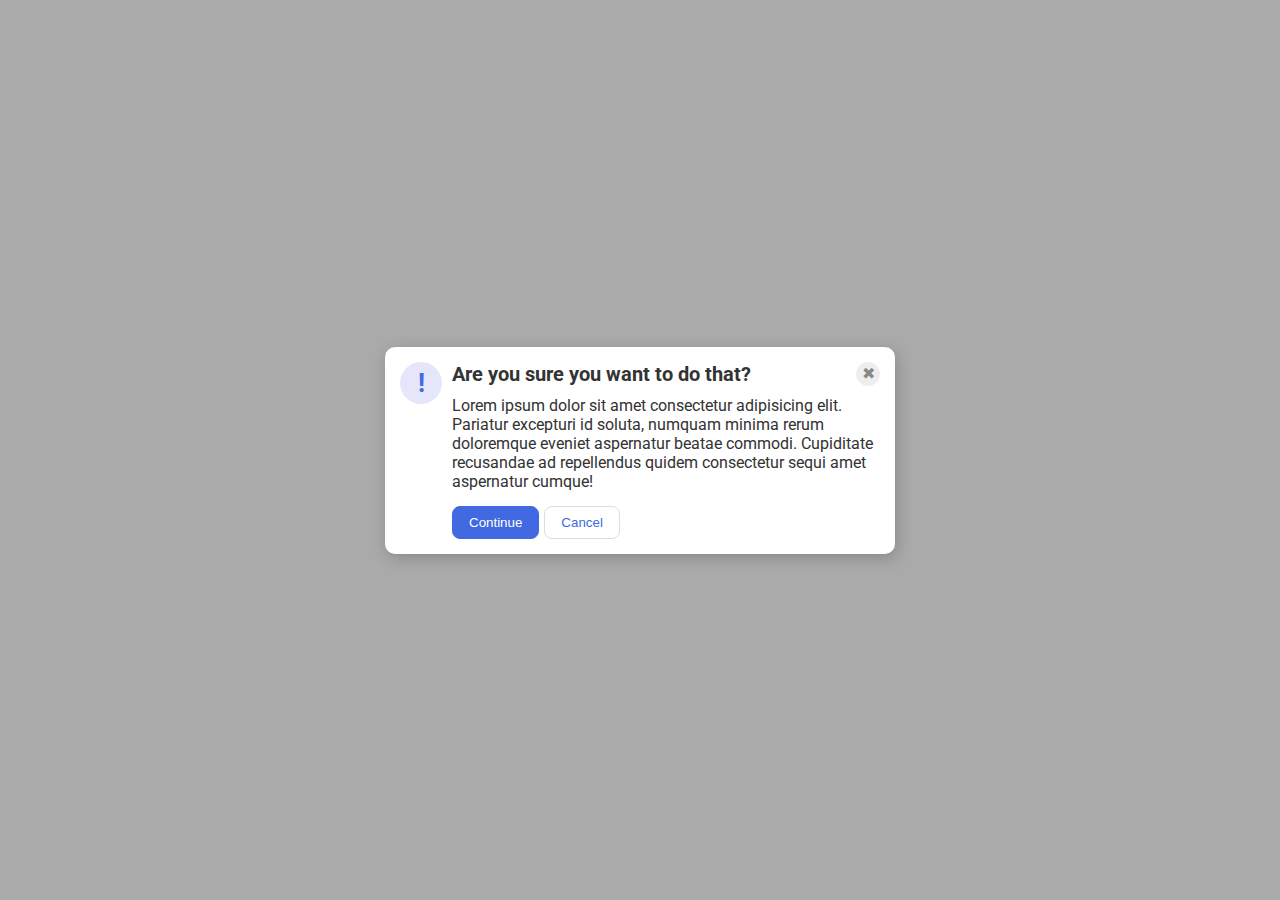
<file: flex/05-flex-modal/index.html>
<!DOCTYPE html>
<html lang="en">
  <head>
    <meta charset="UTF-8">
    <meta http-equiv="X-UA-Compatible" content="IE=edge">
    <meta name="viewport" content="width=device-width, initial-scale=1.0">
    <link rel="stylesheet" href="style.css">
    <title>Modal</title>
  </head>
  <body>
    <div class="modal">
      <div class="allfather">
        <div class="icon">!</div>
          <div class="container">
            <div class="title-close">
              <div class="header">Are you sure you want to do that?</div>
              <button class="close-button">✖</button>
            </div>
            <div class="text">Lorem ipsum dolor sit amet consectetur adipisicing elit. Pariatur excepturi id soluta, numquam minima rerum doloremque eveniet aspernatur beatae commodi. Cupiditate recusandae ad repellendus quidem consectetur sequi amet aspernatur cumque!</div>
            <div class="buttons">
              <button class="continue">Continue</button>
              <button class="cancel">Cancel</button>
            </div>
          </div>
      </div>
    </div>
  </body>
</html>
</file>
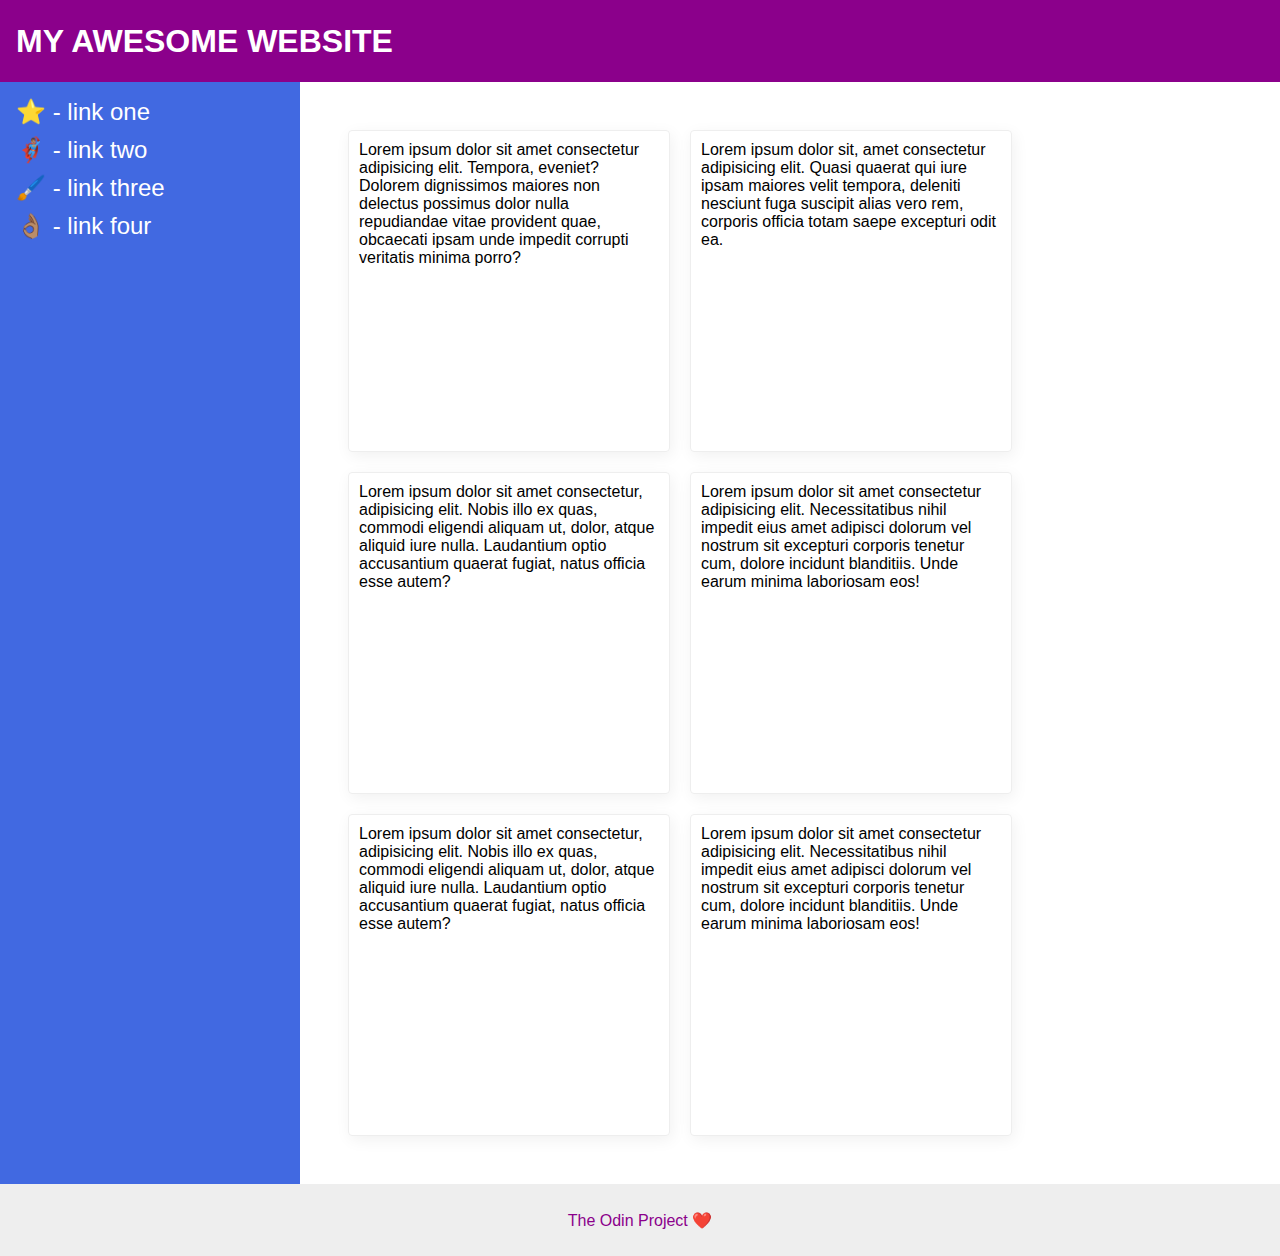
<file: flex/07-flex-layout-2/index.html>
<!DOCTYPE html>
<html lang="en">
  <head>
    <meta charset="UTF-8">
    <meta http-equiv="X-UA-Compatible" content="IE=edge">
    <meta name="viewport" content="width=device-width, initial-scale=1.0">
    <title>The Holy Grail</title>
    <link rel="stylesheet" href="style.css">
  </head>
  <body>
    <div class="header">
      MY AWESOME WEBSITE
    </div>
    
    <div class="container">
      <div class="sidebar">
        <ul>
          <li><a href="#">⭐ - link one</a></li>
          <li><a href="#">🦸🏽‍♂️ - link two</a></li>
          <li><a href="#">🖌️ - link three</a></li>
          <li><a href="#">👌🏽 - link four</a></li>
        </ul>
      </div>
      <div class="card-grid">
      <div class="card">Lorem ipsum dolor sit amet consectetur adipisicing elit. Tempora, eveniet? Dolorem dignissimos maiores non delectus possimus dolor nulla repudiandae vitae provident quae, obcaecati ipsam unde impedit corrupti veritatis minima porro?</div>
      <div class="card">Lorem ipsum dolor sit, amet consectetur adipisicing elit. Quasi quaerat qui iure ipsam maiores velit tempora, deleniti nesciunt fuga suscipit alias vero rem, corporis officia totam saepe excepturi odit ea.</div>
      <div class="card">Lorem ipsum dolor sit amet consectetur, adipisicing elit. Nobis illo ex quas, commodi eligendi aliquam ut, dolor, atque aliquid iure nulla. Laudantium optio accusantium quaerat fugiat, natus officia esse autem?</div>
      <div class="card">Lorem ipsum dolor sit amet consectetur adipisicing elit. Necessitatibus nihil impedit eius amet adipisci dolorum vel nostrum sit excepturi corporis tenetur cum, dolore incidunt blanditiis. Unde earum minima laboriosam eos!</div>
      <div class="card">Lorem ipsum dolor sit amet consectetur, adipisicing elit. Nobis illo ex quas, commodi eligendi aliquam ut, dolor, atque aliquid iure nulla. Laudantium optio accusantium quaerat fugiat, natus officia esse autem?</div>
      <div class="card">Lorem ipsum dolor sit amet consectetur adipisicing elit. Necessitatibus nihil impedit eius amet adipisci dolorum vel nostrum sit excepturi corporis tenetur cum, dolore incidunt blanditiis. Unde earum minima laboriosam eos!</div>
      </div>
    </div>

    <div class="footer">
      The Odin Project ❤️
    </div>
  </body>
</html>
</file>
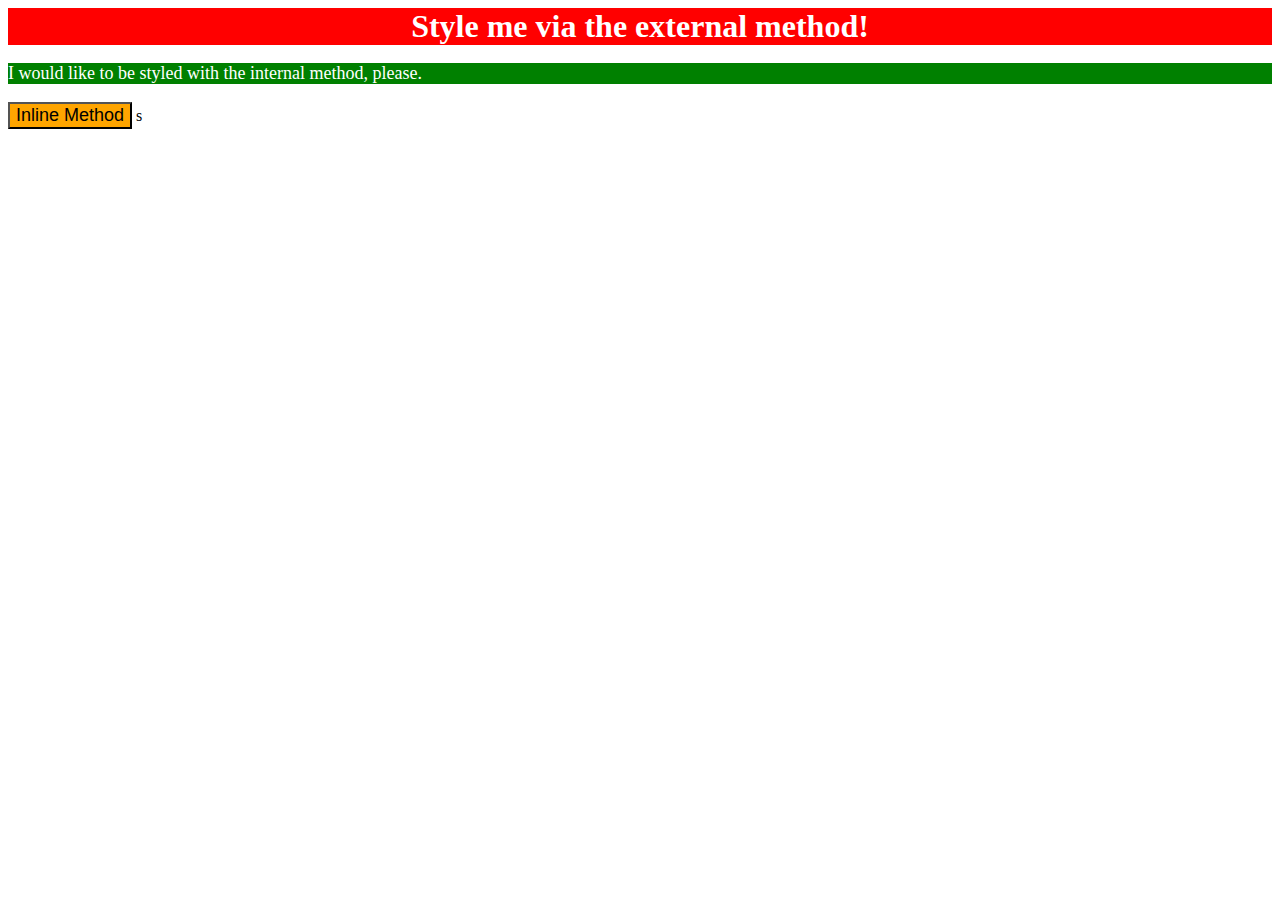
<file: foundations/01-css-methods/index.html>
<!DOCTYPE html>
<html lang="en">
  <head>
    <meta charset="UTF-8">
    <meta http-equiv="X-UA-Compatible" content="IE=edge">
    <meta name="viewport" content="width=device-width, initial-scale=1.0">
    <link rel="stylesheet" href="css/styles.css">
    <title>Methods for Adding CSS</title>
    <style>
      p {
        background-color: green;
        color: white;
        font-size: 18px;
      }
    </style>
  </head>

  <body>
    <div>Style me via the external method!</div>
    <p>I would like to be styled with the internal method, please.</p>
    <button style="background-color: orange; font-size: 18px;" >Inline Method</button>
  </body>s
</html>
</file>
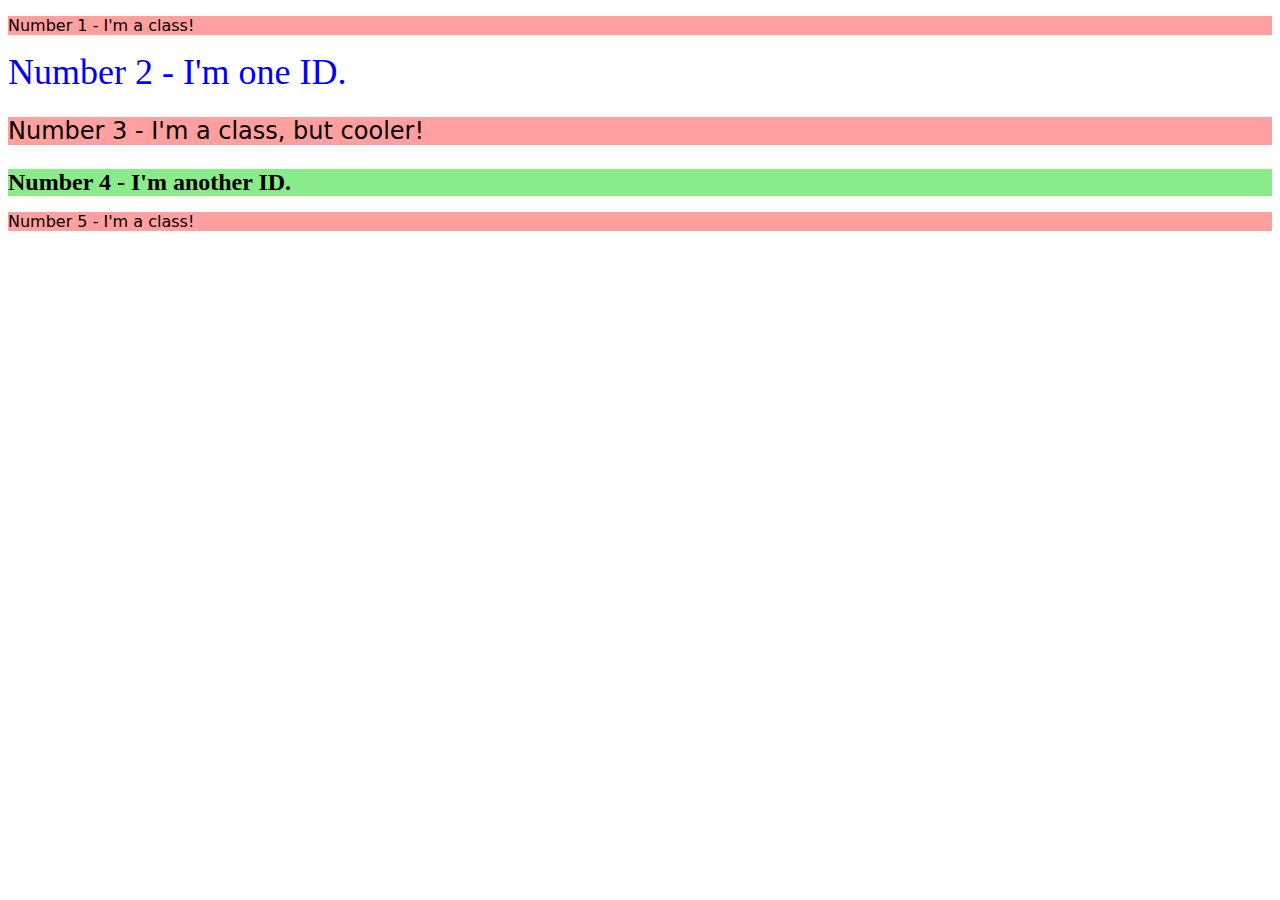
<file: foundations/02-class-id-selectors/index.html>
<!DOCTYPE html>
<html lang="en">
  <head>
    <meta charset="UTF-8">
    <meta http-equiv="X-UA-Compatible" content="IE=edge">
    <meta name="viewport" content="width=device-width, initial-scale=1.0">
    <title>Class and ID Selectors</title>
    <link rel="stylesheet" href="style.css">
  </head>

  <body>
    <p class="odd">Number 1 - I'm a class!</p>
    <div id="number-two">Number 2 - I'm one ID.</div>
    <p class="odd cooler">Number 3 - I'm a class, but cooler!</p>
    <div id="number-four">Number 4 - I'm another ID.</div>
    <p class="odd">Number 5 - I'm a class!</p>
  </body>
</html>
</file>
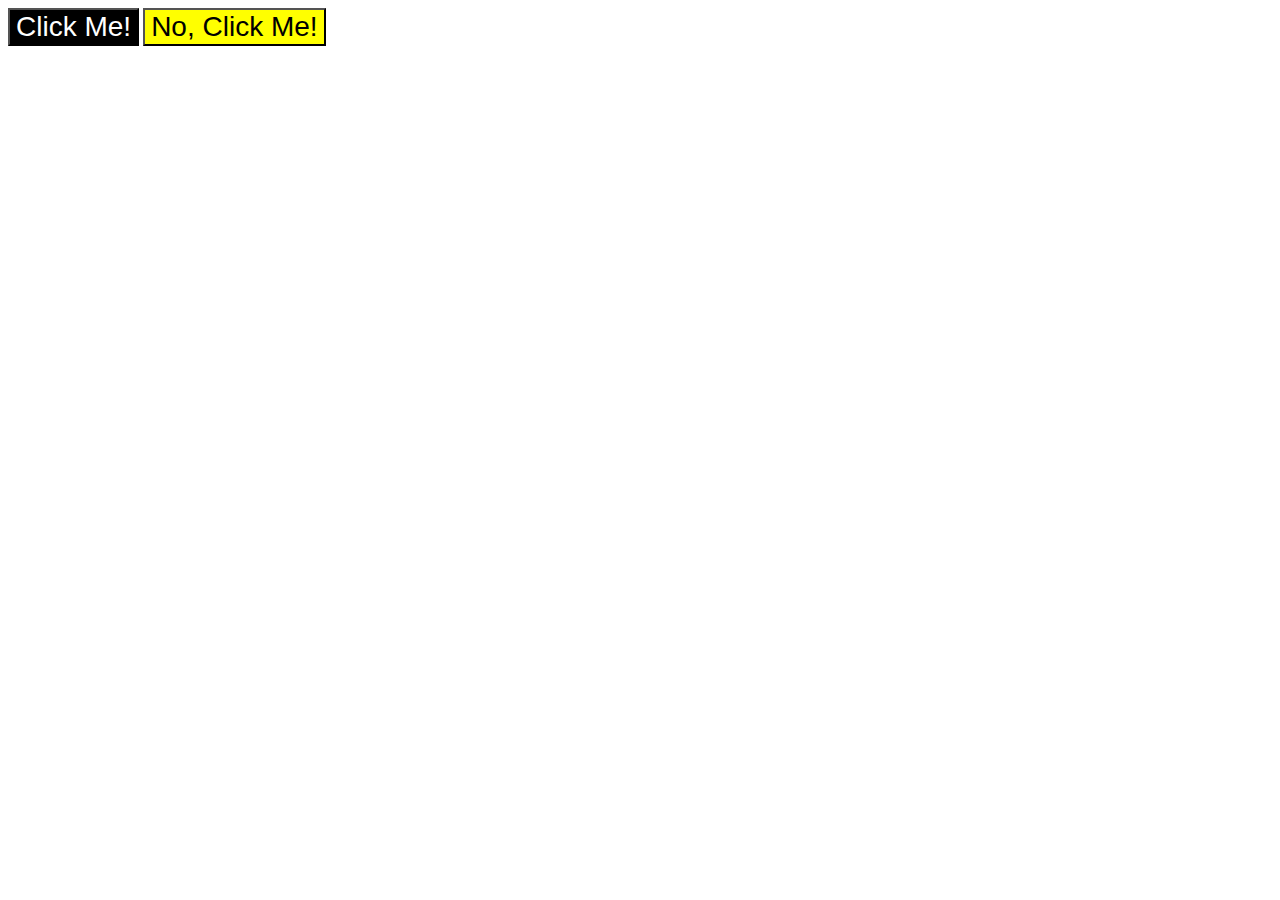
<file: foundations/03-grouping-selectors/index.html>
<!DOCTYPE html>
<html lang="en">
  <head>
    <meta charset="UTF-8">
    <meta http-equiv="X-UA-Compatible" content="IE=edge">
    <meta name="viewport" content="width=device-width, initial-scale=1.0">
    <title>Grouping Selectors</title>
    <link rel="stylesheet" href="style.css">
  </head>
  <body>
    <button class="button black">Click Me!</button>
    <button class="button yellow">No, Click Me!</button>
  </body>
</html>
</file>
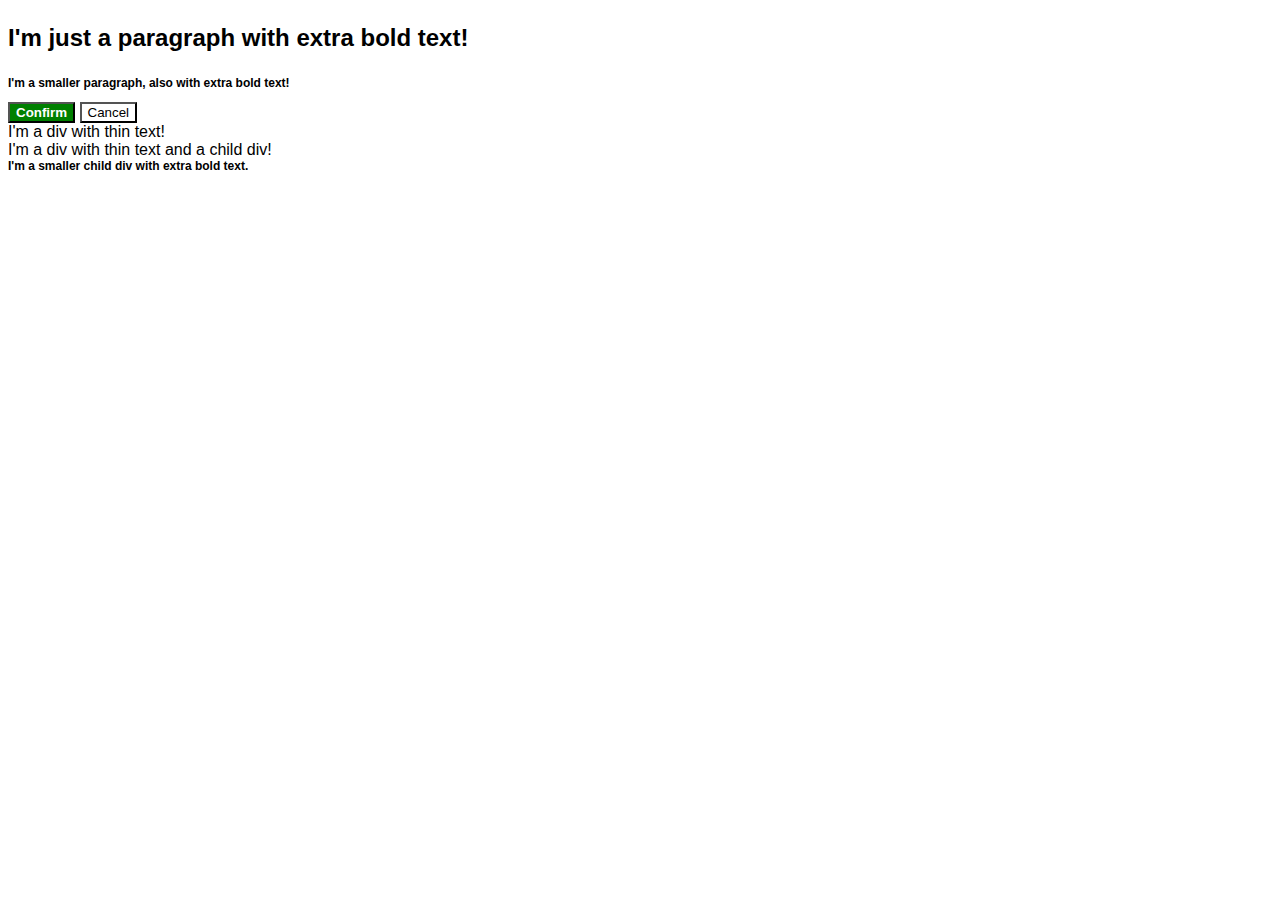
<file: foundations/06-cascade-fix/index.html>
<!DOCTYPE html>
<html lang="en">
  <head>
    <meta charset="UTF-8">
    <meta http-equiv="X-UA-Compatible" content="IE=edge">
    <meta name="viewport" content="width=device-width, initial-scale=1.0">
    <title>Fix the Cascade</title>
    <link rel="stylesheet" href="style.css">
  </head>
  <body>
    <p class="para">I'm just a paragraph with extra bold text!</p>
    <p class="para small-para">I'm a smaller paragraph, also with extra bold text!</p>

    <button class="button confirm">Confirm</button>
    <button class="button cancel">Cancel</button>

    <div class="text">I'm a div with thin text!</div>
    <div class="text">I'm a div with thin text and a child div!
      <div class="text child">I'm a smaller child div with extra bold text.</div>
    </div>
  </body>
</html>
</file>
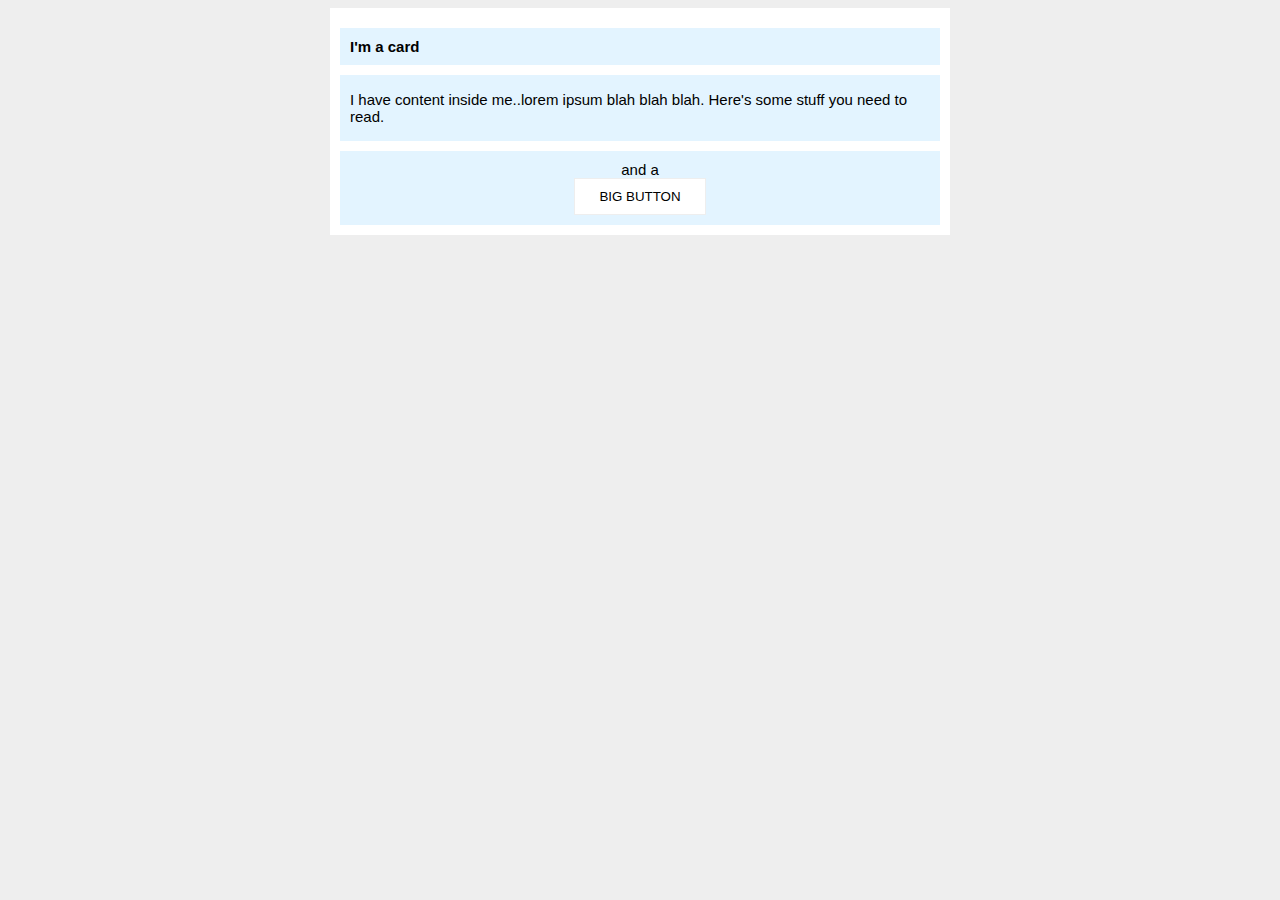
<file: margin-and-padding/02-margin-and-padding-2/index.html>
<!DOCTYPE html>
<html lang="en">
  <head>
    <meta charset="UTF-8">
    <meta http-equiv="X-UA-Compatible" content="IE=edge">
    <meta name="viewport" content="width=device-width, initial-scale=1.0">
    <title>Margin and Padding exercise 2</title>
    <link rel="stylesheet" href="style.css">
  </head>
  <body>
    <div class="card">
      <div class="title">I'm a card</div>
      <div class="content">I have content inside me..lorem ipsum blah blah blah. Here's some stuff you need to read.</div>
      <div class="button-container">and a <button>BIG BUTTON</button></div>
    </div>
  </body>
</html>
</file>
<file: flex/05-flex-modal/style.css>
@import url('https://fonts.googleapis.com/css2?family=Roboto:wght@400;700&display=swap');

html, body {
  height: 100%;
}

body {
  font-family: Roboto, sans-serif;
  margin: 0;
  background: #aaa;
  color: #333;
  /* I'll give you this one for free lol */
  display: flex;
  align-items: center;
  justify-content: center;
}

.modal {
  background: white;
  width: 480px;
  border-radius: 10px;
  box-shadow: 2px 4px 16px rgba(0,0,0,.2);
  display: flex;
  padding: 15px;
  /* gap: 10px; */
}

.allfather {
  display: flex;
  gap: 10px;
  /* border: 1px solid; */
}

.icon {
  color: royalblue;
  font-size: 26px;
  font-weight: 700;
  background: lavender;
  width: 42px;
  height: 42px;
  border-radius: 50%;
  display: flex;
  align-items: center;
  justify-content: center;
  flex-shrink: 0;
  /* border: 1px solid; */
}

.header {
  display: flex;
  align-items: flex-start;
  /* border: 1px solid; */
  font-weight: 700;
  font-size: 20px;
}

.title-close {
  display: flex;
  /* border: 1px solid; */
  flex: 1;
  justify-content: space-between;
  /* padding: 5px; */
}

.container {
  display: flex;
  flex-direction: column;
  /* border: 1px solid; */
  /* padding: 5px; */
}

.text {
  /* border: 1px solid; */
  padding-bottom: 15px;
  padding-top: 10px;
}

.buttons {
  display: flex;
  gap: 5px;
  /* border: 1px solid; */
}

.close-button {
  background: #eee;
  border-radius: 50%;
  color: #888;
  font-weight: 400;
  font-size: 16px;
  height: 24px;
  width: 24px;
  display: flex;
  align-items: center;
  justify-content: center;
  border: 0px;
  padding: 0;
}

button {
  cursor: pointer;
  padding: 8px 16px;
  border-radius: 8px;
}

button.continue {
  background: royalblue;
  border: 1px solid royalblue;
  color: white;
}

button.cancel {
  background: white;
  border: 1px solid #ddd;
  color: royalblue;
}
</file>
<file: flex/07-flex-layout-2/style.css>
body {
  font-family: -apple-system, BlinkMacSystemFont, 'Segoe UI', Roboto, Oxygen, Ubuntu, Cantarell, 'Open Sans', 'Helvetica Neue', sans-serif;
  margin: 0;
  min-height: 100vh;
  /* display: flex;
  flex-direction: column; */
}

.header {
  height: 50px;
  background: darkmagenta;
  color: white;
  padding: 16px;
  font-size: 32px;
  font-weight: 900;
  align-items: center;
  display: flex;
}

.footer {
  height: 72px;
  background: #eee;
  color: darkmagenta;
  display: flex;
  justify-content: center;
  align-items: center;
}

.container {
  display: flex;
}

.sidebar {
  width: 300px;
  background: royalblue;
  box-sizing: border-box; 
  display: flex;
  justify-content:left;
  padding: 16px;
  flex-shrink: 0;
  
}

.sidebar ul {
  list-style: none;
  display: flex;
  flex-direction: column;
  gap: 10px;
  margin: 0;
  padding: 0;  
}

ul a {
  text-decoration: none;
  font-size: 24px;
  color: #fff;
}

.card-grid {
  display: flex;
  flex-wrap: wrap;
  padding: 48px;
  gap: 20px;
}

.card {
  border: 1px solid #eee;
  box-shadow: 2px 4px 16px rgba(0,0,0,.06);
  border-radius: 4px;
  width: 300px;
  height: 300px;  
  padding: 10px;
  flex-wrap: wrap;
}
</file>
<file: foundations/01-css-methods/css/styles.css>
div {
    font-size: 32px;
    font-weight: 700;
    color: white;
    background-color: red;
    text-align: center;
}
</file>
<file: foundations/02-class-id-selectors/style.css>
.odd {
    background-color: #ff000060;
    font-family: Verdana, DejaVu Sans, sans-serif;
}

.cooler {
    font-size: 24px;
}

#number-two {
    color: #0000ff;
    font-size: 36px;
}

#number-four {
    background-color: #89eb89;
    font-size: 24px;
    font-weight: 700;
}
</file>
<file: foundations/03-grouping-selectors/style.css>
.button {
    font-size: 28px;
    font-family: Helvetica, Times New Roman, sans-serif;
}

.black {
    background-color: rgb(0, 0, 0);
    color: #ffffff;
}

.yellow {
    background-color: yellow;
}
</file>
<file: foundations/06-cascade-fix/style.css>
body {
  font-family: Arial, Helvetica, sans-serif;
}

.para,
p.small-para {
  font-weight: 800;
  font-size: 12px;
}

.para {
  font-size: 24px;
}

.confirm {
  background: green;
  color: white;
  font-weight: bold;
} 

.cancel {
  background-color: white;
}

.text .child {
  font-weight: 700;
  font-size: 12px;
}
</file>
<file: margin-and-padding/02-margin-and-padding-2/style.css>
body {
  background: #eee;
  font-family: sans-serif;
  font-size: 15px;
}

.card {
  width: 600px;
  background: #fff;
  margin: auto;
  padding: 10px;
}

.title {
  background: #e3f4ff;
  padding: 10px;
  margin: 10px 0;
  font-weight: 700;
}

.content {
  background: #e3f4ff;
  padding: 16px 10px;
  margin-bottom: 10px;
}

.button-container {
  background: #e3f4ff;
  padding: 10px;
  text-align:center;
}

button {
  background: white;
  border: 1px solid #eee;
  display:block;
  padding: 10px 24px;
  margin:auto;
}
</file>
